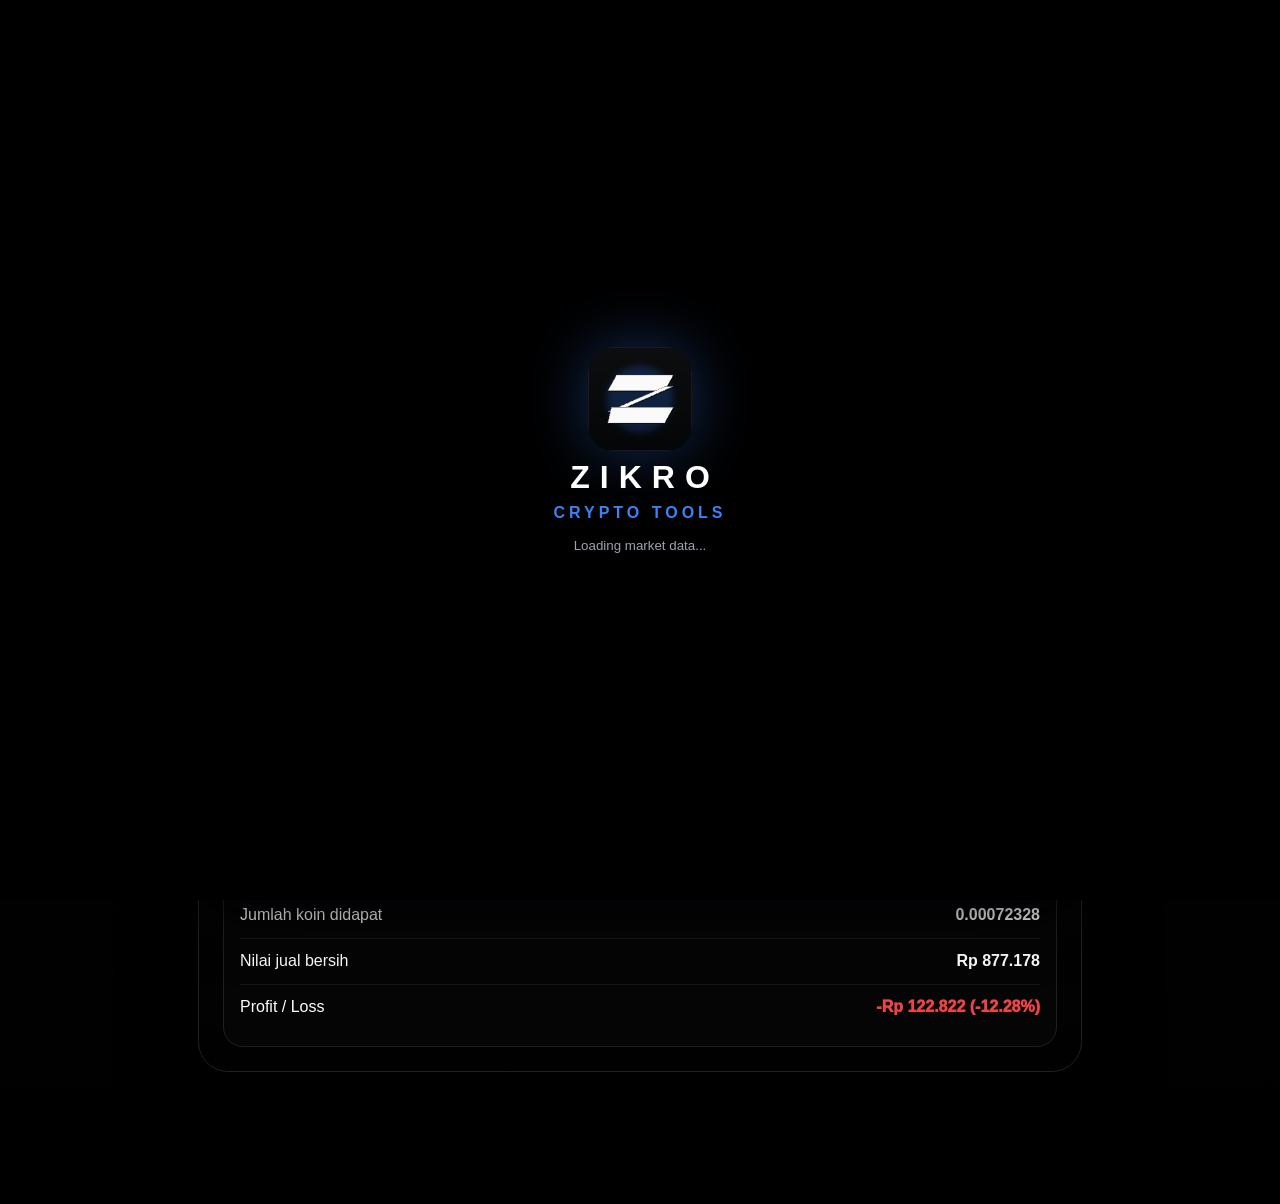
<file: index.html>
<!doctype html>
<html lang="id">
<head>
  <meta charset="utf-8" />
  <meta name="viewport" content="width=device-width, initial-scale=1, viewport-fit=cover" />
  <meta name="theme-color" content="#000000" />
  <meta name="apple-mobile-web-app-capable" content="yes" />
  <meta name="apple-mobile-web-app-status-bar-style" content="black-translucent" />
  <meta name="apple-mobile-web-app-title" content="Zik Crypto" />
  <title>Zikro Crypto Tools</title>
  <link rel="manifest" href="manifest.json" />
  <link rel="apple-touch-icon" sizes="180x180" href="icons/icon-180.png" />
  <link rel="stylesheet" href="styles.css" />
</head>
<body>
  <div id="splash" class="splash"><img src="icons/icon-180.png" alt="Zikro logo"><strong>ZIKRO</strong><span>CRYPTO TOOLS</span><small>Loading market data...</small></div>
  <main class="app">
    <header class="hero">
      <div class="hero-left">
        <img class="app-logo" src="icons/icon-180.png" alt="Zikro Crypto Tools logo">
        <div>
          <p class="brand">Zikro Finance Lab</p>
          <h1>Zikro Crypto Tools</h1>
          <p class="subtitle">Spot profit, Pintu simulator, live converter, DCA BTC, portfolio, HYPE live price & riwayat otomatis.</p>
        </div>
      </div>
      <button id="refreshBtn" class="icon-btn" title="Refresh data">↻</button>
    </header>

    <section class="ticker-grid" id="tickerGrid">
      <div class="ticker"><span><b class="coin btc">₿</b> BTC</span><strong id="btcPrice">-</strong><small id="btcUsd">-</small></div>
      <div class="ticker"><span><b class="coin sol">◎</b> SOL</span><strong id="solPrice">-</strong><small id="solUsd">-</small></div>
      <div class="ticker hype-card"><span><b class="coin hype">H</b> HYPE</span><strong id="hypePrice">-</strong><small id="hypeUsd">-</small><em>Hyperliquid</em></div>
      <div class="ticker"><span><b class="coin usdt">₮</b> USDT/IDR</span><strong id="usdtIdr">-</strong><small id="statusText">Mengambil data...</small></div>
    </section>
    <section class="portfolio-widget">
      <div>
        <span>Portfolio Value</span>
        <strong id="dashPortfolio">Rp0</strong>
      </div>
      <div>
        <span>Total PnL</span>
        <strong id="dashPnl" class="pos">Rp0</strong>
      </div>
      <div>
        <span>Quick USDT</span>
        <strong id="dashQuick">156.30 × 17.856</strong>
      </div>
    </section>

    <section class="tabs" id="tabs">
      <button data-tab="profit" class="active">📈<span>Profit</span></button>
      <button data-tab="pintu">💰<span>Pintu</span></button>
      <button data-tab="usdt">💱<span>USDT</span></button>
      <button data-tab="dca">🪙<span>DCA</span></button>
      <button data-tab="portfolio">📊<span>Port</span></button>
      <button data-tab="history">🧾<span>Log</span></button>
    </section>

    <section class="panel active" id="profit">
      <h2>📈 Profit Calculator Spot</h2>
      <div class="grid two">
        <label>Modal / Buy Value IDR<input id="profitCapital" type="text" inputmode="decimal" value="1000000"></label>
        <label>Kurs USD/IDR<input id="profitRate" type="text" inputmode="decimal" value="17790"></label>
        <label>Buy Price USD<input id="profitBuy" type="text" inputmode="decimal" value="71500"></label>
        <label>Sell Price USD<input id="profitSell" type="text" inputmode="decimal" value="74100"></label>
        <label>Buy Fee %<input id="profitBuyFee" type="text" inputmode="decimal" value="0.08" step="0.001"></label>
        <label>Sell Fee %<input id="profitSellFee" type="text" inputmode="decimal" value="0.08" step="0.001"></label>
      </div>
      <button class="primary" onclick="calcProfit(true)">Hitung & Simpan Riwayat</button>
      <div class="result" id="profitResult"></div>
    </section>

    <section class="panel" id="pintu">
      <h2>💰 Simulasi Pintu</h2>
      <p class="hint">Default sesuai rumus kamu: CFX buy 0.0111%, pajak sell 0.21%, spread buy/sell, valuasi portfolio pakai mid price.</p>
      <div class="grid two">
        <label>Modal IDR<input id="pintuCapital" type="text" inputmode="decimal" value="1000000"></label>
        <label>Aset<select id="pintuAsset"><option value="tether">USDT</option><option value="bitcoin">BTC</option><option value="hyperliquid">HYPE</option><option value="solana">SOL</option></select></label>
        <label>Harga Buy IDR<input id="pintuBuy" type="text" inputmode="decimal" value="17790"></label>
        <label>Harga Sell IDR<input id="pintuSell" type="text" inputmode="decimal" value="18030"></label>
        <label>CFX Buy Fee %<input id="pintuCfx" type="text" inputmode="decimal" value="0.0111" step="0.0001"></label>
        <label>Pajak Sell %<input id="pintuTax" type="text" inputmode="decimal" value="0.21" step="0.01"></label>
      </div>
      <button class="primary" onclick="calcPintu(true)">Hitung & Simpan Riwayat</button>
      <div class="result" id="pintuResult"></div>
    </section>

    <section class="panel" id="usdt">
      <h2>💱 USDT ↔ IDR Calculator</h2>
      <div class="quick-card">
        <h3>⚡ Quick Calculator</h3>
        <div class="grid two">
          <label>Jumlah USDT<input id="quickUsdt" type="text" inputmode="decimal" value="156.30284059"></label>
          <label>Harga IDR/USDT<input id="quickRate" type="text" inputmode="decimal" value="17856"></label>
        </div>
        <button class="primary mini" onclick="calcQuick(true)">Hitung Cepat & Simpan</button>
        <div class="result compact" id="quickResult"></div>
      </div>
      <div class="grid two">
        <label>Jumlah<input id="convAmount" type="text" inputmode="decimal" value="100" step="0.00000001"></label>
        <label>Arah<select id="convDirection"><option value="usdt-idr">USDT → IDR</option><option value="idr-usdt">IDR → USDT</option></select></label>
        <label>Rate USDT/IDR<input id="convRate" type="text" inputmode="decimal" value="17790"></label>
        <label>Fee %<input id="convFee" type="text" inputmode="decimal" value="0" step="0.001"></label>
      </div>
      <button class="primary" onclick="calcUsdt(true)">Convert & Simpan</button>
      <div class="result" id="usdtResult"></div>
    </section>

    <section class="panel" id="dca">
      <h2>🪙 BTC DCA Tracker</h2>
      <div class="grid two">
        <label>DCA per periode IDR<input id="dcaAmount" type="text" inputmode="decimal" value="500000"></label>
        <label>Jumlah Periode<input id="dcaPeriods" type="text" inputmode="decimal" value="12"></label>
        <label>Harga BTC sekarang IDR<input id="dcaPrice" type="text" inputmode="decimal" value="0"></label>
        <label>Estimasi kenaikan/turun %<input id="dcaMove" type="text" inputmode="decimal" value="0"></label>
      </div>
      <button class="primary" onclick="calcDca(true)">Hitung DCA & Simpan</button>
      <div class="result" id="dcaResult"></div>
    </section>

    <section class="panel" id="portfolio">
      <h2>📊 Portfolio Tracker</h2>
      <div class="grid three">
        <label>Aset<select id="pfAsset"><option value="bitcoin">BTC</option><option value="hyperliquid">HYPE</option><option value="solana">SOL</option><option value="tether">USDT</option></select></label>
        <label>Jumlah Koin<input id="pfQty" type="text" inputmode="decimal" step="0.00000001" value="0.01"></label>
        <label>Modal IDR<input id="pfCost" type="text" inputmode="decimal" value="1000000"></label>
      </div>
      <button class="primary" onclick="addHolding()">Tambah Holding</button>
      <div class="result" id="portfolioResult"></div>
      <div id="holdingList"></div>
    </section>

    <section class="panel" id="history">
      <h2>🧾 Riwayat Transaksi Otomatis</h2>
      <button class="danger" onclick="clearHistory()">Hapus Semua Riwayat</button>
      <div id="historyList"></div>
    </section>
  </main>

  <script src="app.js"></script>
</body>
</html>
</file>
<file: styles.css>
:root{--bg:#000;--card:#050505;--card2:#0b0b0b;--line:#171717;--line2:#263653;--text:#fff;--muted:#9ca3af;--blue:#3b82f6;--cyan:#06b6d4;--green:#22c55e;--red:#ef4444;--gold:#f59e0b}*{box-sizing:border-box}html{background:#000}body{margin:0;background:linear-gradient(180deg,#000 0%,#030303 42%,#000 100%);color:var(--text);font-family:-apple-system,BlinkMacSystemFont,"SF Pro Display","Inter",Segoe UI,sans-serif;min-height:100vh}.app{max-width:920px;margin:0 auto;padding:calc(env(safe-area-inset-top) + 20px) 18px 116px}.splash{position:fixed;z-index:99;inset:0;background:#000;display:flex;flex-direction:column;align-items:center;justify-content:center;gap:8px;transition:.45s opacity ease}.splash.hide{opacity:0;pointer-events:none}.splash img{width:104px;height:104px;border-radius:26px;box-shadow:0 0 60px rgba(59,130,246,.35)}.splash strong{font-size:32px;letter-spacing:10px;margin-left:10px}.splash span{color:#3b82f6;font-weight:900;letter-spacing:4px}.splash small{color:var(--muted);margin-top:8px}.hero{display:flex;justify-content:space-between;align-items:flex-start;gap:16px;margin-bottom:18px}.hero-left{display:flex;gap:14px;align-items:flex-start}.app-logo{width:58px;height:58px;border-radius:16px;box-shadow:0 0 34px rgba(59,130,246,.28);flex:0 0 auto}.brand{color:#3b82f6;font-weight:950;margin:0 0 8px;letter-spacing:.2px}.hero h1{font-size:40px;line-height:1.02;margin:0;text-shadow:0 16px 44px rgba(59,130,246,.16)}.subtitle{color:var(--muted);max-width:650px;font-size:18px;line-height:1.35}.icon-btn{background:linear-gradient(180deg,#101010,#050505);border:1px solid #252525;color:white;border-radius:26px;width:70px;height:70px;font-size:34px;box-shadow:0 18px 45px rgba(0,0,0,.78)}.ticker-grid{display:grid;grid-template-columns:repeat(4,1fr);gap:12px;margin:18px 0}.ticker,.portfolio-widget,.panel,.quick-card{background:linear-gradient(180deg,#080808,#010101);border:1px solid #202020;box-shadow:0 22px 70px rgba(0,0,0,.78),inset 0 1px 0 rgba(255,255,255,.04)}.ticker{border-radius:22px;padding:16px}.ticker span,.ticker small{display:block;color:var(--muted)}.ticker strong{display:block;font-size:22px;margin:8px 0}.coin{display:inline-grid;place-items:center;width:24px;height:24px;border-radius:50%;font-size:15px;margin-right:6px;color:#fff}.btc{background:#f7931a}.sol{background:linear-gradient(135deg,#14f195,#9945ff)}.eth{background:#627eea}.usdt{background:#26a17b}.portfolio-widget{display:grid;grid-template-columns:1.1fr 1fr 1fr;gap:12px;border-radius:26px;padding:16px;margin:12px 0 18px}.portfolio-widget span{display:block;color:var(--muted);font-weight:800}.portfolio-widget strong{display:block;font-size:21px;margin-top:5px}.tabs{position:fixed;z-index:5;left:50%;bottom:18px;transform:translateX(-50%);width:min(880px,calc(100% - 28px));display:grid;grid-template-columns:repeat(6,1fr);background:rgba(0,0,0,.94);backdrop-filter:blur(24px);-webkit-backdrop-filter:blur(24px);border:1px solid #242424;border-radius:30px;padding:8px;box-shadow:0 22px 70px rgba(0,0,0,.9)}.tabs button{border:0;background:transparent;color:var(--muted);padding:10px 4px;border-radius:22px;font-size:22px}.tabs span{display:block;font-size:12px;margin-top:2px}.tabs button.active{background:linear-gradient(180deg,#151515,#080808);color:#60a5fa;box-shadow:inset 0 0 0 1px rgba(96,165,250,.13)}.panel{display:none;border-radius:30px;padding:24px;margin:16px 0}.panel.active{display:block}.panel h2{font-size:30px;margin:0 0 18px}.quick-card{border-radius:24px;padding:16px;margin:0 0 16px}.quick-card h3{margin:0 0 12px;font-size:22px}.hint{color:var(--muted);line-height:1.5}.grid{display:grid;gap:14px}.grid.two{grid-template-columns:repeat(2,1fr)}.grid.three{grid-template-columns:repeat(3,1fr)}label{font-weight:850;color:var(--muted)}input,select{width:100%;margin-top:8px;background:#0b0b0b;border:1px solid #262626;color:var(--text);border-radius:18px;padding:16px;font-size:18px;outline:none;box-shadow:inset 0 1px 0 rgba(255,255,255,.035)}input:focus,select:focus{border-color:#3b82f6;box-shadow:0 0 0 4px rgba(59,130,246,.12)}.primary,.danger{width:100%;margin:18px 0 0;border:0;border-radius:18px;padding:16px;font-weight:950;font-size:17px;color:white}.primary{background:linear-gradient(135deg,#155dfc,#00c8ff);box-shadow:0 16px 45px rgba(21,93,252,.24)}.primary.mini{margin-top:14px;padding:13px}.danger{background:linear-gradient(135deg,#ef4444,#f97316)}.result{margin-top:18px;background:#050505;border:1px solid #202020;border-radius:20px;padding:16px;line-height:1.8}.result.compact{margin-top:12px}.metric{display:flex;justify-content:space-between;gap:14px;border-bottom:1px solid rgba(255,255,255,.07);padding:8px 0}.metric:last-child{border-bottom:0}.pos{color:var(--green)!important;font-weight:950}.neg{color:var(--red)!important;font-weight:950}.item{margin-top:12px;background:#050505;border:1px solid #202020;border-radius:18px;padding:14px}.item-row{display:flex;justify-content:space-between;gap:12px}.small{color:var(--muted);font-size:13px;white-space:pre-wrap}.remove{background:#111;color:#fecaca;border:1px solid #7f1d1d;border-radius:12px;padding:8px 10px;margin-top:10px}@media(max-width:760px){body{background:linear-gradient(180deg,#000 0%,#020202 45%,#000 100%)}.app{padding-left:18px;padding-right:18px}.hero h1{font-size:34px}.hero-left{gap:10px}.app-logo{width:50px;height:50px;border-radius:14px}.subtitle{font-size:17px}.ticker-grid{grid-template-columns:repeat(2,1fr)}.portfolio-widget{grid-template-columns:1fr;border-radius:24px}.grid.two,.grid.three{grid-template-columns:1fr}.panel{padding:18px}.panel h2{font-size:27px}.tabs{bottom:10px}.tabs button{font-size:20px}.ticker strong{font-size:18px}}@media(display-mode:standalone){.app{padding-top:calc(env(safe-area-inset-top) + 28px)}}

.coin.hype{background:linear-gradient(135deg,#7fffd4,#002b25);color:#001b16;font-weight:900;font-family:Inter,Arial,sans-serif}.hype-card{box-shadow:0 0 26px rgba(45,212,191,.12);border-color:rgba(45,212,191,.28)!important}.ticker em{display:block;color:#8debdc;font-style:normal;font-size:12px;margin-top:4px}
</file>
